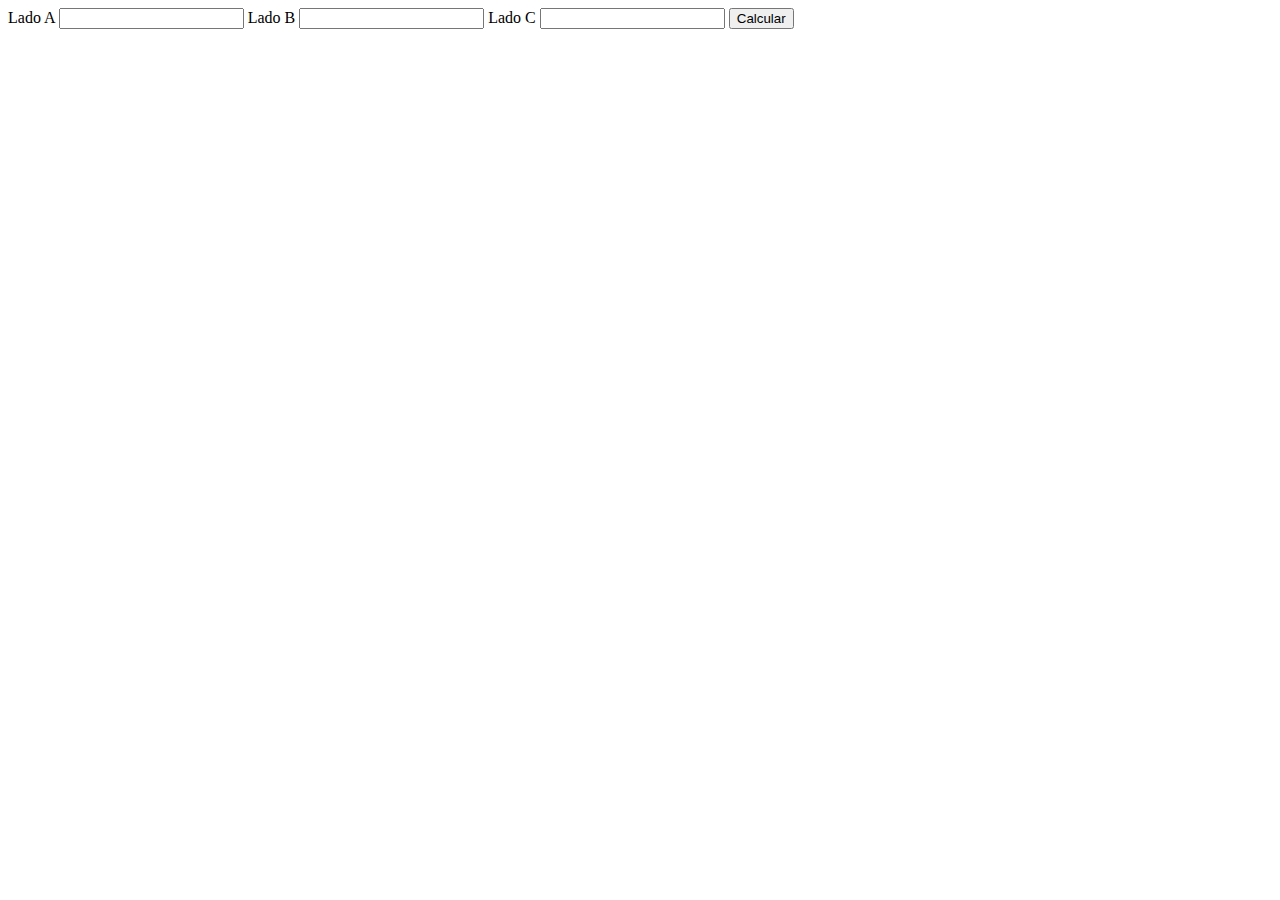
<file: Reto-tallerN1/index.html>
<!DOCTYPE html>
<html lang="en">
<head>
    <meta charset="UTF-8">
    <meta http-equiv="X-UA-Compatible" content="IE=edge">
    <meta name="viewport" content="width=device-width, initial-scale=1.0">
    <title>Document</title>
</head>
<body>
    <form action="" onsubmit="return false">
        <label for="sideA">
            <span>Lado A</span>
            <input type="number" name="sideA" id="sideA">
        </label>
        <label for="sideB">
            <span>Lado B</span>
            <input type="number" name="sideB" id="sideB">
        </label>
        <label for="sideC">
            <span>Lado C</span>
            <input type="number" name="sideC" id="sideC">
        </label>
        <input type="submit" value="Calcular" onclick="result()">
    </form>
    <p id="result"></p>
    <script src="./Reto-matemáticas-con-JavaScript.js"></script>
</body>
</html>
</file>
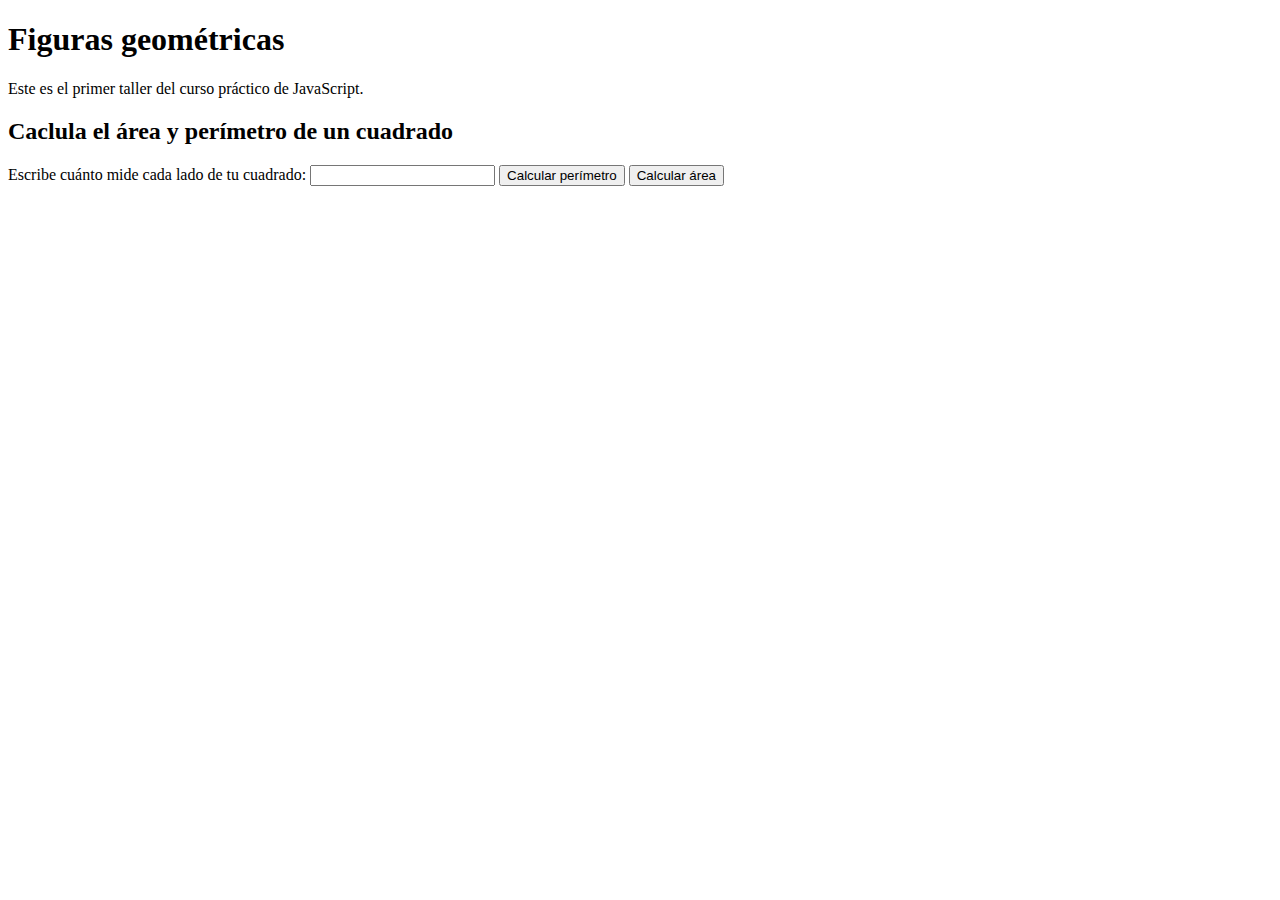
<file: figuras.html>
<!DOCTYPE html>
<html lang="en">
    <head>
        <meta charset="UTF-8" />
        <meta http-equiv="X-UA-Compatible" content="IE=edge" />
        <meta name="viewport" content="width=device-width, initial-scale=1.0" />
        <title>Figuras geométricas</title>
    </head>
    <body>
        <header>
            <h1>Figuras geométricas</h1>
            <p>Este es el primer taller del curso práctico de JavaScript.</p>
        </header>

        <main>
            <section>
                <h2>Caclula el área y perímetro de un cuadrado</h2>
                <form action="">
                    <label for="InputSquare">
                        <span>Escribe cuánto mide cada lado de tu cuadrado:</span>
                        <input id="InputSquare" type="number" />
                    </label>
                    <button type="button" onclick="calculateSquarePerimeter()">Calcular perímetro</button>
                    <button type="button" onclick="calculateSquareArea()">Calcular área</button>
                </form>
            </section>
        </main>

        <script src="./figuras.js"></script>
    </body>
</html>
</file>
